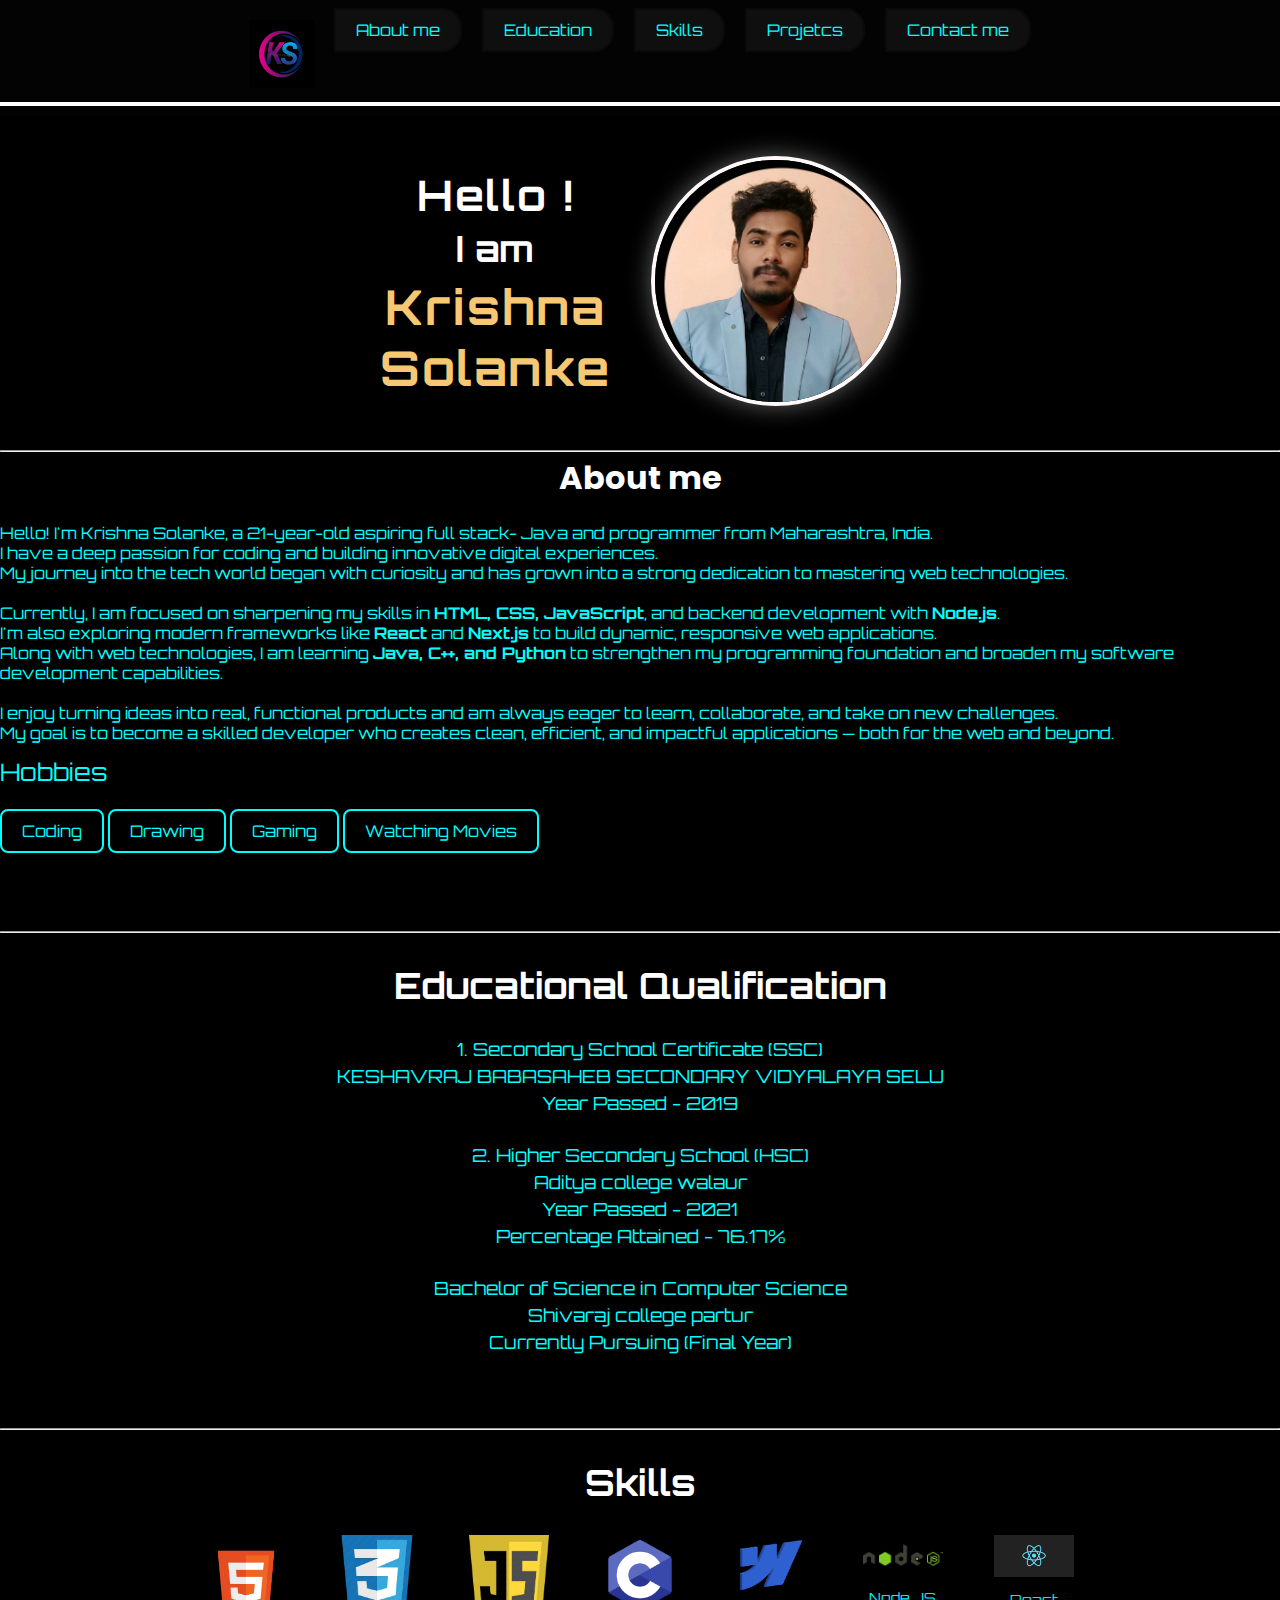
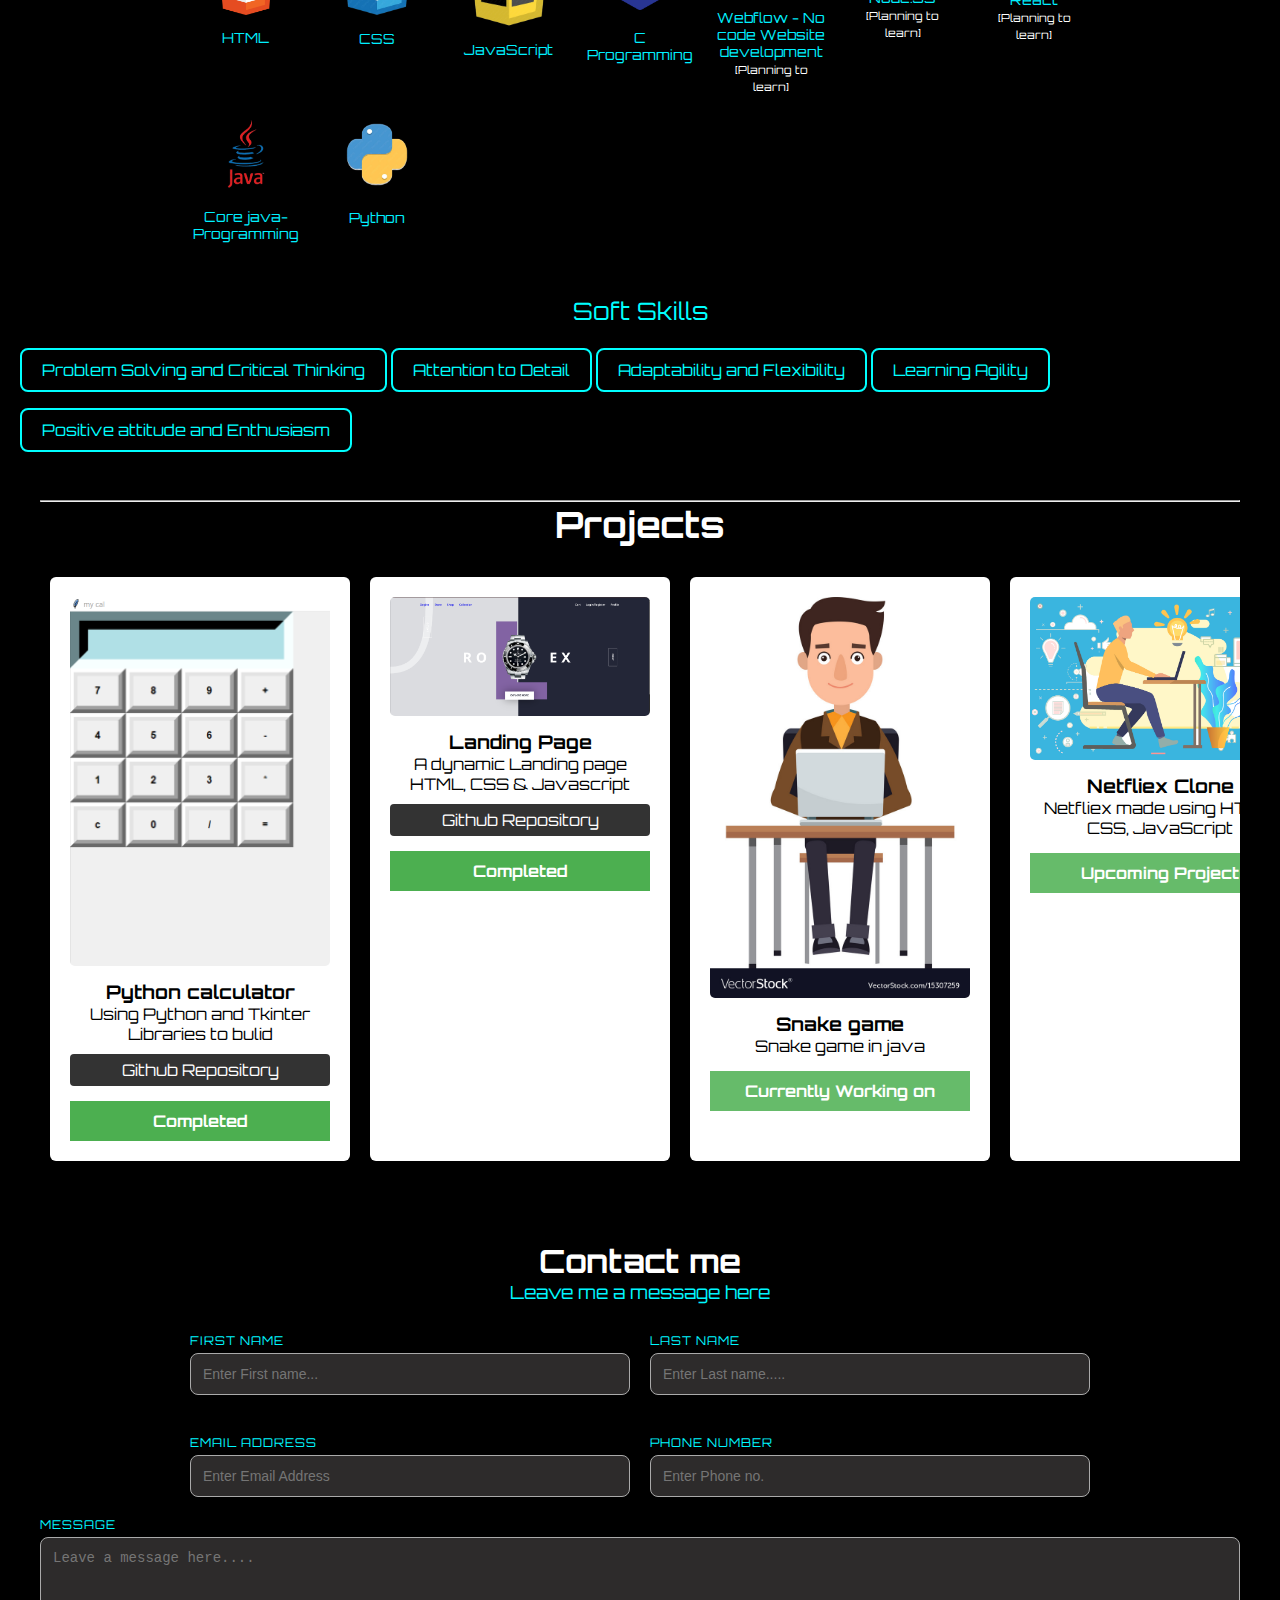
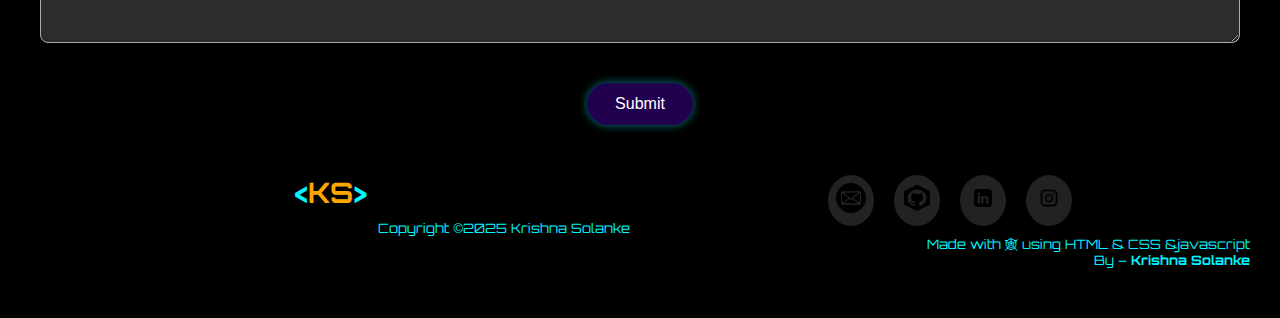
<file: index.html>
<!DOCTYPE html>
<html lang="en">
<head>
    <meta charset="UTF-8">
    <meta name="viewport" content="width=device-width, initial-scale=1.0">
    <title>Document</title>
    <link rel="stylesheet" type="text/css" href="style.css">
    <link rel="preconnect" href="https://fonts.googleapis.com">
    <link href="https://fonts.googleapis.com/css2?family=Orbitron&display=swap" rel="stylesheet">

<link rel="preconnect" href="https://fonts.gstatic.com" crossorigin>
<link href="https://fonts.googleapis.com/css2?family=Edu+AU+VIC+WA+NT+Arrows:wght@400..700&family=Lora:ital,wght@0,400..700;1,400..700&family=Montserrat:ital,wght@0,100..900;1,100..900&family=Noto+Sans:ital,wght@0,100..900;1,100..900&family=Poppins:ital,wght@0,100;0,200;0,300;0,400;0,500;0,600;0,700;0,800;0,900;1,100;1,200;1,300;1,400;1,500;1,600;1,700;1,800;1,900&display=swap" rel="stylesheet">
<style>

.about-heading,
.about-text {
  font-family: 'Poppins', sans-serif; /* Change this to any font you imported */
  color: #ffffff; /* Optional */
  line-height: 1.6;
}

.about-heading {
  font-size: 2rem;
  text-align: center;
  margin-bottom: 20px;

}
</style>

</head>
<body>
    <header>
    <nav role="navigation" class="nav-menu-wrapper-2 w-nav-menu">
        <ul role="list" class="nav-menu-two-2 w-list-unstyled">
            <div id="demo"><img src="images/initial-letter-logo-ks-company-name-blue-magenta-color-circle-swoosh-design-vector-logotype-business-identity-203941321-removebg-preview.png"></div>
            <li><a href="#about_me" class="nav-link-3">About me </a></li>
            <li><a href="#edu" class="nav-link-3">Education</a></li>
            <li><a href="#skills" class="nav-link-3">Skills </a></li>
            <li><a href="#project" class="nav-link-3">Projetcs </a></li>
           <li><a href="#contact" class="nav-link-3">Contact me</a></li>

            </ul>
            </nav>
            </header>
            <section id="main" class="hero-heading-left">
    <div class="container-2">
        <div class="hero-wrapper">
            <div class="hero-split">
                <h1 class="heading">Hello !</h1>
                <h1 class="heading-2">I am</h1>
                <h1 class="heading-3">Krishna <br>Solanke</h1>

            </div>
            <div class="hero-split">
                <img src="images/WhatsApp Image 2025-06-10 at 8.51.32 AM (1).jpeg" loading="lazy" alt="Krishna's image" class="shadow-two" />
            </div>
        </div>
    </div>
</section>
<section id="about_me"class="about-section">
  <hr class="about-border" />
  <h2 class="about-heading">About me</h2>
<p>
  Hello! I'm Krishna Solanke, a 21-year-old aspiring full stack- Java and programmer from Maharashtra, India.<br>
  I have a deep passion for coding and building innovative digital experiences.<br>
  My journey into the tech world began with curiosity and has grown into a strong dedication to mastering web technologies.<br><br>

  Currently, I am focused on sharpening my skills in <strong>HTML, CSS, JavaScript</strong>, and backend development with <strong>Node.js</strong>.<br>
  I'm also exploring modern frameworks like <strong>React</strong> and <strong>Next.js</strong> to build dynamic, responsive web applications.<br>
  Along with web technologies, I am learning <strong>Java, C++, and Python</strong> to strengthen my programming foundation and broaden my software development capabilities.<br><br>

  I enjoy turning ideas into real, functional products and am always eager to learn, collaborate, and take on new challenges.<br>
  My goal is to become a skilled developer who creates clean, efficient, and impactful applications — both for the web and beyond.
</p>
</section>
<div class="w">
  
  <h4 class="heading6">Hobbies</h4>
  <ul role="list"class="L">
    <li class="list1-item">Coding</li>
    <li class="list-item1">Drawing</li>
    <li class="list-item2">Gaming</li>
    <li class="list-item3">Watching Movies</li>
  </ul>
</div>
<section id="edu" class="education-section">
  <hr class="full-border" />
  <h2 class="education-heading">Educational Qualification</h2>
  <div class="education-details">
    <p>1. Secondary School Certificate (SSC)</p>
    <p>KESHAVRAJ BABASAHEB SECONDARY VIDYALAYA SELU</p>
    <p>Year Passed - 2019</p>
    <br>
    <p>2. Higher Secondary School (HSC)</p>
    <p>Aditya college walaur</p>
    <p>Year Passed - 2021</p>
    <p>Percentage Attained - 76.17%</p>
    <br>
    <p>Bachelor of Science in Computer Science</p>
    <p>Shivaraj college partur</p>
    <p>Currently Pursuing (Final Year)</p>
  </div>
<section id="skills" class="skills-section">
  <hr class="skills-border" />
  <h2 class="skills-heading">Skills</h2>
  <div class="skills-icons">
    
    <!-- Row 1 -->
    <div class="skill-item">
      <img src="logos/HTML5_logo_and_wordmark.svg.png" alt="HTML" />
      <p>HTML</p>
    </div>
    <div class="skill-item">
      <img src="logos/aa6nwcvl8-removebg-preview.png" alt="CSS" />
      <p>CSS</p>
    </div>
    <div class="skill-item">
      <img src="logos/avf2w2x30-removebg-preview.png" alt="JavaScript" />
      <p>JavaScript</p>
    </div>

    <!-- Row 2 -->
    <div class="skill-item">
      <img src="logos/download.png" alt="C Programming" />
      <p>C Programming</p>
    </div>
    <div class="skill-item">
      <img src="logos/6759f81a7d15417883170263_Webflow 3d.png" alt="Webflow" />
      <p>Webflow - No code Website development<br><span class="note">[Planning to learn]</span></p>
    </div>
    <div class="skill-item">
      <img src="logos/png-transparent-node-js-logo-nodejs-javascript-source-code-programming-development-thumbnail-removebg-preview.png" alt="NodeJS" />
      <p>Node.JS <br><span class="note">[Planning to learn]</span></p>
    </div>

    <!-- Row 3 -->
    <div class="skill-item">
      <img src="logos/1_y6C4nSvy2Woe0m7bWEn4BA.png" alt="React" />
      <p>React <br><span class="note">[Planning to learn]</span></p>
    </div>
    <div class="skill-item">
      <img src="logos/8db265e00790702392f413b6d2f71637-removebg-preview.png" alt="Core java-Programming" />
      <p>Core java-Programming</p>
    </div>
    <div class="skill-item">
      <img src="logos/aav1yfpu3-removebg-preview.png" alt="Python" />
      <p>Python </p>
    </div>
    
  </div>
</section>
<div class="Z">
   <h4 class="heading7">Soft Skills</h4>
  <ul role="list"class="L">
    <li class="list1-item">Problem Solving and Critical Thinking</li>
    <li class="list-item1">Attention to Detail</li>
    <li class="list-item2">Adaptability and Flexibility</li>
    <li class="list-item3">  Learning Agility</li>
     <li class="list-item4"> Positive attitude and Enthusiasm</li>
  </ul>
</div>

  <section id="project"class="projects-section">
    <hr class="projects-border" />
    <h2 class="projects-heading">Projects</h2>

    <div class="slider-container">
      <div class="slider" id="slider">
        <!-- Slide 1 -->
        <div class="project-card">
          <img src="images/screenshot.PNG" alt="Python calculator">
          <h3>Python calculator</h3>
          <p>Using Python and Tkinter  Libraries to bulid</p>
          <a href="https://github.com/krishna570/-Calculator-in-python" class="btn">Github Repository</a>
     <div class="status completed">Completed</div>
      </div>

        <!-- Slide 2 -->
        <div class="project-card">
          <img src="images/Capture004.PNG" alt="Landing Page">
          <h3>Landing Page</h3>
          <p>A dynamic Landing page HTML, CSS & Javascript</p>
       <a href="https://github.com/krishna570/Landing-Page/tree/main" class="btn">Github Repository</a>
     <div class="status completed">Completed</div>
      </div>

        <!-- Slide 3 -->
        <div class="project-card">
          <img src="images/cartoon-young-man-working-laptop-sitting-image-vector-15307259.jpg" alt="Snake game in java">
          <h3>Snake game </h3>
          <p>Snake game in java</p>
          <div class="status working">Currently Working on</div>
        </div>
        
      <!-- Slide 4 -->
<div class="project-card">
  <img src="images/Career-in-Animation.jpg" alt="Netfliex clone">
  <h3>Netfliex Clone</h3>
  <p>Netfliex made using HTML, CSS, JavaScript</p>
  <div class="status working">Upcoming Project</div>
</div>
<!--Slide 5-->>
<div class="project-card">
  <img src="images/Career-in-Animation.jpg" alt="Dairy Shop">
  <h3>Dairy-X</h3>
  <p>DairyX made using HTML, CSS, JavaScript</p>
  <div class="status working">Upcoming Project</div>
</div>
      </div>




      <!-- Dot Navigation -->
      <div class="dots" id="dots"></div>
    </div>
  </section>
<section id="contact" class="contact-me">

  <h2>Contact me</h2>
  <p class="subtitle">Leave me a message here</p>
  <form action="https://formsubmit.co/ksolanke970@gmail.com" method="POST">
    <input type="hidden" name="_captcha" value="false">
    <input type="hidden" name="_next" value="https://krishna-portfol.netlify.app/Thankquee.html">


    <div class="form-grid">
      <div class="form-group">
        <label for="first-name">FIRST NAME</label>
        <input type="text" id="first-name" name="first-name" placeholder="Enter First name..." required>
      </div>
      <div class="form-group">
        <label for="last-name">LAST NAME</label>
        <input type="text" id="last-name" name="last-name" placeholder="Enter Last name....." required>
      </div>
      <div class="form-group">
        <label for="email">EMAIL ADDRESS</label>
        <input type="email" id="email" name="email" placeholder="Enter Email Address" required>
      </div>
      <div class="form-group">
        <label for="phone">PHONE NUMBER</label>
        <input type="text" id="phone" name="phone" placeholder="Enter Phone no.">
      </div>
    </div>

    <div class="form-group-full">
      <label for="message">MESSAGE</label>
      <textarea id="message" name="message" rows="5" placeholder="Leave a message here...." required></textarea>
    </div>

    <button type="submit">Submit</button>
  </form>
</section>
<footer class="footer">
  <div class="footer-content">
    <div class="footer-left">
      <div class="logo">
        <span>&lt;<span class="orange">KS</span>&gt;</span>
      </div>
      <p class="copyright">
        Copyright ©2025 Krishna Solanke
      </p>
    </div>

    <div class="footer-right">
      <div class="social-icons">
       <a href="https://mail.google.com/mail/?view=cm&to=ksolanke970@gmail.com" title="Email">
  <img src="logos/images-removebg-preview.png" alt="Email Logo" style="width: 30px; height: 30px;">
</a>

       <a href="https://github.com/krishna570" target="_blank" title="GitHub">
  <img src="logos/transparent-github-icon-black-and-white-hexagonal-image-with-1710879248382-removebg-preview.png" alt="GitHub Logo" style="width: 30px; height: 30px;">
</a>

       <a href="https://www.linkedin.com/in/krishna-solanke-4123972b6/" target="_blank" title="LinkedIn">
  <img src="logos/images__1_-removebg-preview.png" alt="LinkedIn Logo" style="width: 30px; height: 30px;">
</a>

      <a href="https://www.instagram.com/solanke.krishna/?hl=en" target="_blank" title="Instagram">
  <img src="logos/png-transparent-instagram-logo-computer-icons-insta-logo-rectangle-sticker-circle-removebg-preview.png" alt="Instagram Logo" style="width: 30px; height: 30px;">
</a>

      </div>
      <p class="made-by">
        Made with 🕸 using HTML & CSS &javascript <br>
        By – <strong>Krishna Solanke</strong>
      </p>
    </div>
  </div>
</footer>




<script>
// Smooth scrolling for nav links
document.querySelectorAll('a.nav-link-3').forEach(link => {
  link.addEventListener('click', function(e) {
    e.preventDefault(); // Prevent default anchor behavior
    const targetId = this.getAttribute('href').substring(1); // Remove the #
    const targetSection = document.getElementById(targetId);
    
    if (targetSection) {
      targetSection.scrollIntoView({
        behavior: 'smooth'
      });
    }
  });
});
</script>
  <script src="script.js"></script>

</body>
</html>
</file>
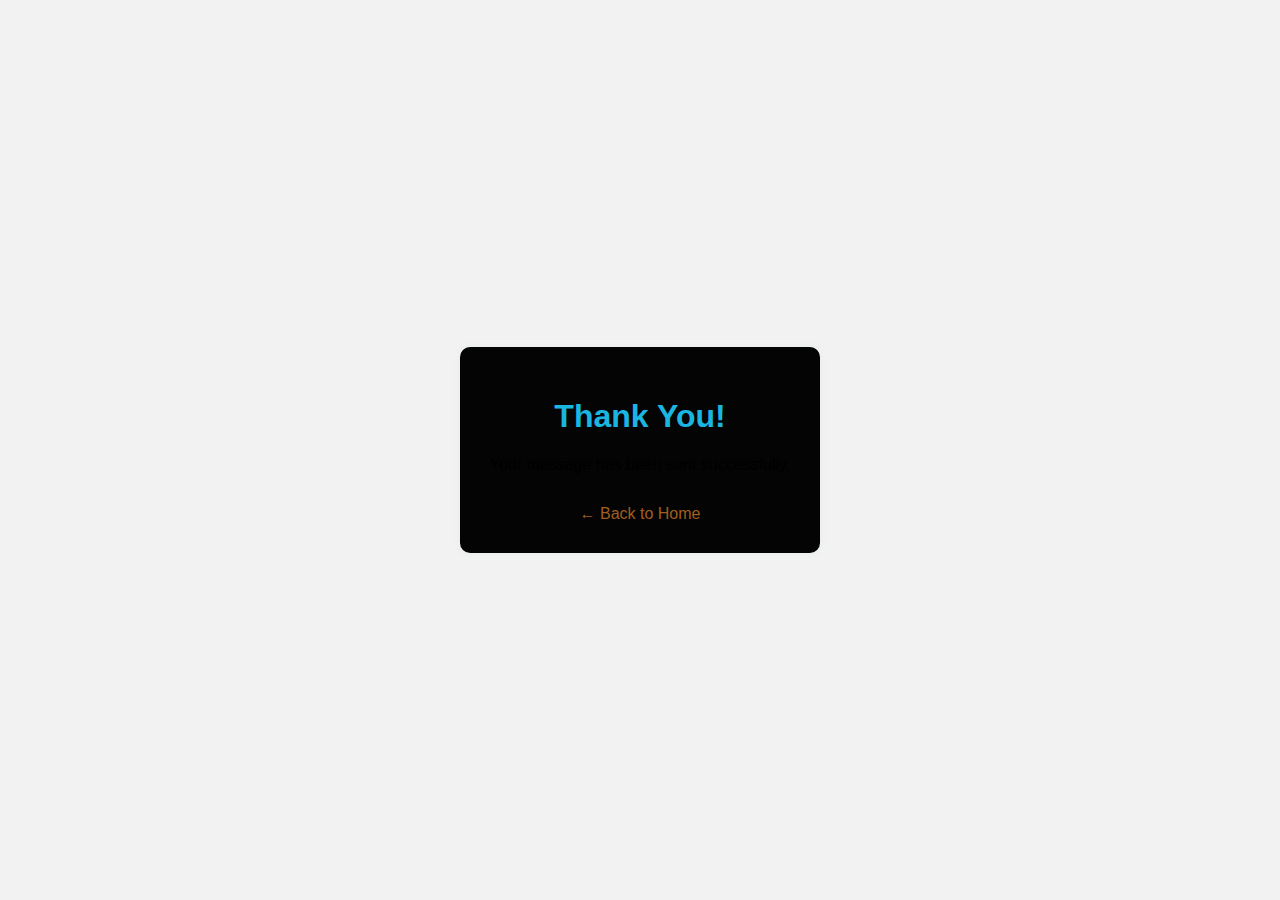
<file: Thankquee.html>
<!DOCTYPE html>
<html lang="en">
<head>
  <meta charset="UTF-8">
  <title>Thank You</title>
  <style>
    body {
      font-family: Arial, sans-serif;
      background-color: #f2f2f2;
      display: flex;
      flex-direction: column;
      align-items: center;
      justify-content: center;
      height: 100vh;
      margin: 0;
    }

    .thank-you-box {
      background: rgb(4, 4, 4);
      padding: 30px;
      border-radius: 10px;
      box-shadow: 0 0 10px rgba(136, 189, 204, 0.1);
      text-align: center;
    }

    h1 {
      color: #1ab6e1;
    }

    a {
      text-decoration: none;
      color: #a15e1c;
      margin-top: 15px;
      display: inline-block;
    }

    a:hover {
      text-decoration: underline;
    }
  </style>
</head>
<body>
  <div class="thank-you-box">
    <h1>Thank You!</h1>
    <p>Your message has been sent successfully.</p>
    <a href="http://127.0.0.1:3000/d:/Portfolio/index.html">← Back to Home</a>
  </div>
</body>
</html>
</file>
<file: style.css>
/* CSS code for responsive design (smartphone + PC) with horizontal auto-scroll slider */
@import url('https://fonts.googleapis.com/css2?family=Orbitron&display=swap');

/* RESET & BASE STYLES */
* {
  box-sizing: border-box;
  margin: 0;
  padding: 0;
}

body {
  background-color: #000;
  color: #00ffff;
  font-family: 'Orbitron', sans-serif;
  scroll-behavior: smooth;
  overflow-x: hidden;
}

.full-border,
.skills-border {
  width: 100vw;
  height: 2px;
  background-color: white;
  position: relative;
  left: 50%;
  transform: translateX(-50%);
  margin: 30px 0;
}

/* HEADER */
header {
  background: #030303;
  padding: 10px 0;
  text-align: center;
}

#demo img {
  width: 65px;
  height: 68px;
  background-color: #000;
}

nav {
  border-bottom: 4px solid white;
  padding: 10px 0;
}

nav ul {
  list-style: none;
  display: flex;
  justify-content: center;
  gap: 20px;
  flex-wrap: wrap;
}

nav ul li a {
  padding: 10px 20px;
  text-decoration: none;
  color: #00ffff;
  background-color: #0f0f0f;
  border-radius: 0 20px 20px 0;
  border: 2px solid #0a0a0a;
  transition: all 0.3s ease-in-out;
  font-size: 16px;
}

nav ul li a:hover {
  background-color: #1a1a1a;
  color: #00ffff;
  box-shadow: 0 0 10px #00ffff;
  transform: scale(1.05);
}

/* HERO */
.hero-wrapper {
  display: flex;
  align-items: center;
  justify-content: center;
  gap: 40px;
  flex-wrap: wrap;
  padding: 40px;
  text-align: center;
}

.shadow-two {
  width: 250px;
  height: 250px;
  border-radius: 50%;
  object-fit: cover;
  box-shadow: 0 0 25px #5e5f5f;
  border: 4px solid #fff9f9;
}

.heading {
  font-size: 42px;
  font-weight: bold;
  color: white;
  letter-spacing: 2px;
}

.heading-2 {
  font-size: 36px;
  color: white;
  margin: 5px 0;
}

.heading-3 {
  font-size: 48px;
  color: #f7c873;
  letter-spacing: 2px;
}

.about-heading,
.education-heading,
.skills-heading,
.projects-heading {
  font-size: 36px;
  margin-bottom: 30px;
  color: white;
  text-align: center;
}

.heading-6 {
  color: #fff;
  text-align: left;
  font-family: 'Electrolize1', sans-serif;
}

h4 {
  margin: 10px 0;
  font-size: 24px;
  font-weight: 400;
  line-height: 38px;
  color: aqua;
}

ul.L {
  padding: 0;
  list-style: none;
  text-align: left;
}

ul.L li {
  background-color: black;
  color: aqua;
  padding: 10px 20px;
  margin: 8px 0;
  border: 2px solid aqua;
  border-radius: 8px;
  display: inline-block;
  cursor: pointer;
  transition: 0.3s;
}

ul.L li:hover {
  background-color: aqua;
  color: black;
}

/* EDUCATION */
.education-section {
  padding: 40px 20px;
  text-align: center;
}

.education-details p {
  font-size: 18px;
  margin: 5px 0;
  color: #00ffff;
}

/* SKILLS */
.skills-section {
  padding: 40px 20px;
  text-align: center;
}

.skills-icons {
  display: grid;
  grid-template-columns: repeat(auto-fit, minmax(100px, 1fr));
  gap: 20px;
  max-width: 900px;
  margin: 0 auto;
}

.skill-item img {
  width: 80px;
  height: auto;
  margin-bottom: 10px;
}

.skill-item p {
  font-size: 14px;
  color: #00f0ff;
}

.skill-item .note {
  font-size: 11px;
  color: white;
}

/* PROJECTS */
.projects-section {
  padding: 40px 20px;
  text-align: center;
}

.slider-container {
  overflow-x: auto;
  scroll-snap-type: x mandatory;
  -webkit-overflow-scrolling: touch;
}

.slider {
  display: flex;
  gap: 20px;
  padding: 0 10px;
  scroll-snap-type: x mandatory;
  scroll-behavior: smooth;
  overflow-x: auto;
}

.project-card {
  flex: 0 0 80%;
  background-color: white;
  color: black;
  padding: 20px;
  border-radius: 6px;
  box-shadow: 0 2px 10px rgba(0,0,0,0.3);
  scroll-snap-align: center;
}

@media (min-width: 768px) {
  .project-card {
    flex: 0 0 300px;
  }
}

.project-card img {
  width: 100%;
  border-radius: 5px;
  margin-bottom: 10px;
}

.btn {
  display: block;
  margin: 10px auto;
  padding: 6px 12px;
  background: #333;
  color: white;
  text-decoration: none;
  border-radius: 4px;
}

.status {
  margin-top: 15px;
  padding: 10px;
  font-weight: bold;
}

.status.completed {
  background: #4CAF50;
  color: white;
}

.status.working {
  background: #66bb6a;
  color: white;
}

.status.upcoming {
  background: #080808;
  color: #0b0a0a;
}

.dots {
  display: none;
}

/* CONTACT */
#contact {
  padding: 40px 20px;
  text-align: center;
}

#contact h2 {
  font-size: 32px;
  color: white;
}

#contact .subtitle {
  color: #00f7ff;
  font-size: 18px;
  margin-bottom: 30px;
}

.form-grid {
  display: grid;
  grid-template-columns: repeat(auto-fit, minmax(300px, 1fr));
  gap: 20px;
  max-width: 900px;
  margin: 0 auto;
}

.form-group,
.form-group-full {
  display: flex;
  flex-direction: column;
  text-align: left;
  margin-bottom: 20px;
}

.form-group-full {
  grid-column: span 2;
}

label {
  font-size: 12px;
  color: #00f7ff;
  margin-bottom: 5px;
  letter-spacing: 1px;
}

input,
textarea {
  background-color: #2d2b2b;
  color: white;
  border: 1px solid #aaa;
  border-radius: 8px;
  padding: 12px;
  font-size: 14px;
}

button[type="submit"] {
  margin-top: 20px;
  padding: 12px 28px;
  font-size: 16px;
  background-color: #220050;
  color: white;
  border: none;
  border-radius: 40px;
  cursor: pointer;
  box-shadow: 0 0 10px rgba(0, 247, 255, 0.5);
  transition: all 0.3s ease;
}

button[type="submit"]:hover {
  background-color: #3a00a1;
  box-shadow: 0 0 20px rgba(0, 247, 255, 0.8);
}
url(http://127.0.0.1:3000/d%3A/Portfolio/index.html)
/* FOOTER */
.footer {
  background: #0a0a0a;
  color: #00f7ff;
  padding: 40px 20px;
  border-top: 1px solid white;
}

.footer-content {
  display: flex;
  justify-content: space-between;
  flex-wrap: wrap;
}

.footer-left,
.footer-right {
  flex: 1;
  min-width: 250px;
  padding: 10px;
}

.logo {
  font-size: 28px;
  font-weight: bold;
  color: #00f7ff;
}

.logo .orange {
  color: orange;
}

.social-icons a {
  display: inline-block;
  color: white;
  font-size: 20px;
  margin: 0 8px;
  padding: 8px;
  border-radius: 50%;
  background-color: #222;
  transition: 0.3s;
}

.social-icons a:hover {
  background-color: #00f7ff;
  color: black;
}

.made-by,
.copyright {
  font-size: 13px;
  color: #00f7ff;
  text-align: right;
  margin-top: 10px;
}
</file>
